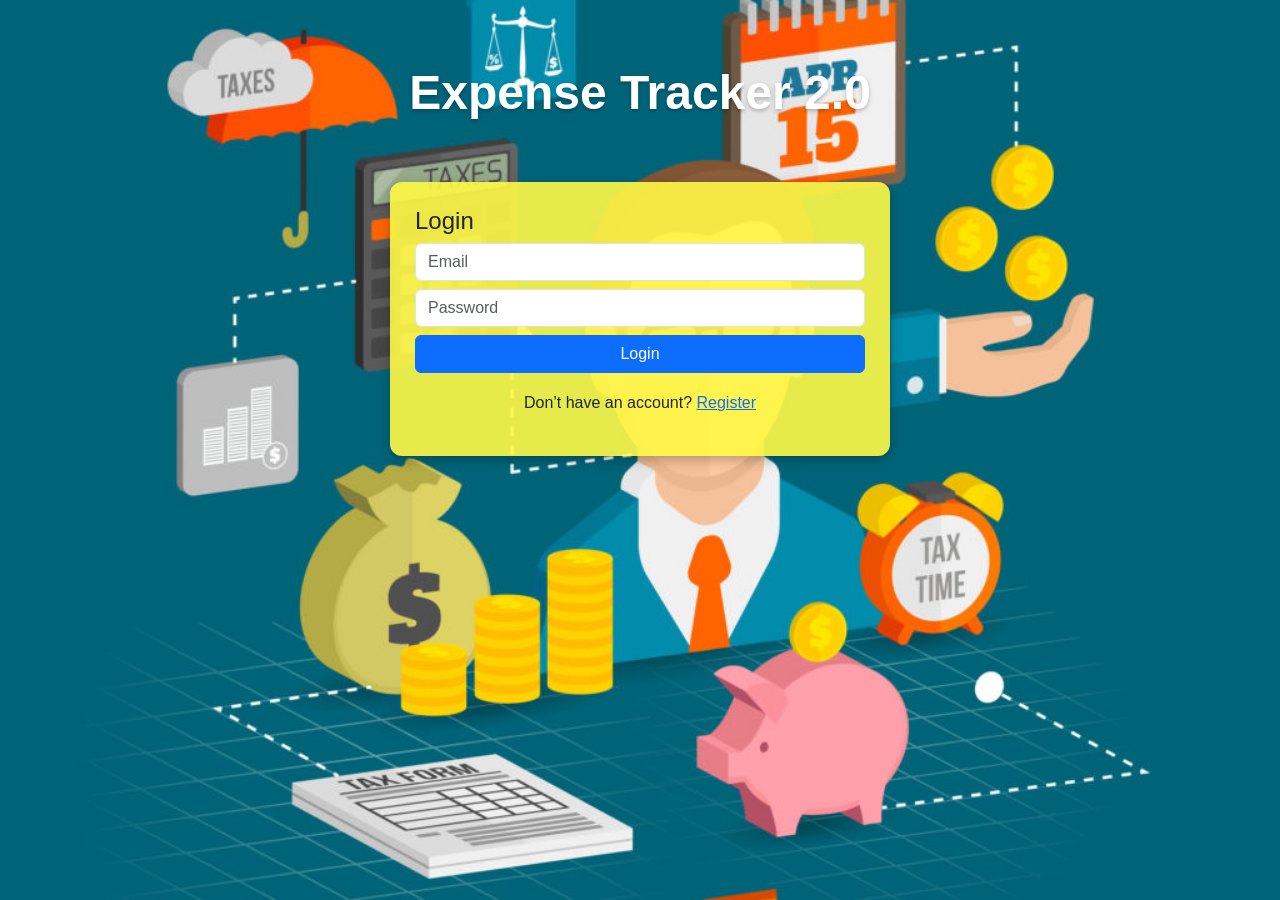
<file: Expense Tracker/index.html>
<!DOCTYPE html>
<html lang="en">
<head>
  <meta charset="UTF-8" />
  <meta name="viewport" content="width=device-width, initial-scale=1.0" />
  <title>Expense Tracker</title>
  <link href="https://cdn.jsdelivr.net/npm/bootstrap@5.3.0/dist/css/bootstrap.min.css" rel="stylesheet" />
  <link rel="stylesheet" href="style.css" />
</head>
<body>  
  <div class="container mt-4">
    <h1 class="text-center">Expense Tracker 2.0</h1>

    <!-- Login Form (default visible) -->
    <div id="loginSection" class="mb-4">
      <h4>Login</h4>
      <input type="email" id="loginEmail" class="form-control mb-2" placeholder="Email" />
      <input type="password" id="loginPassword" class="form-control mb-2" placeholder="Password" />
      <button class="btn btn-primary w-100" onclick="loginUser()">Login</button>
      <p class="mt-2 text-center">
        Don’t have an account?
        <a href="#" onclick="showRegister()">Register</a>
      </p>
    </div>

    <!-- Register Form (hidden initially) -->
    <div id="registerSection" class="mb-4" style="display: none;">
      <h4>Register</h4>
      <input type="text" id="regName" class="form-control mb-2" placeholder="Name" />
      <input type="email" id="regEmail" class="form-control mb-2" placeholder="Email" />
      <input type="password" id="regPassword" class="form-control mb-2" placeholder="Password" />
      <button class="btn btn-success w-100" onclick="registerUser()">Register</button>
      <p class="mt-2 text-center">
        Already have an account?
        <a href="#" onclick="showLogin()">Login</a>
      </p>
    </div>   
  <script src="script.js"></script>
</body>
</html>
</file>
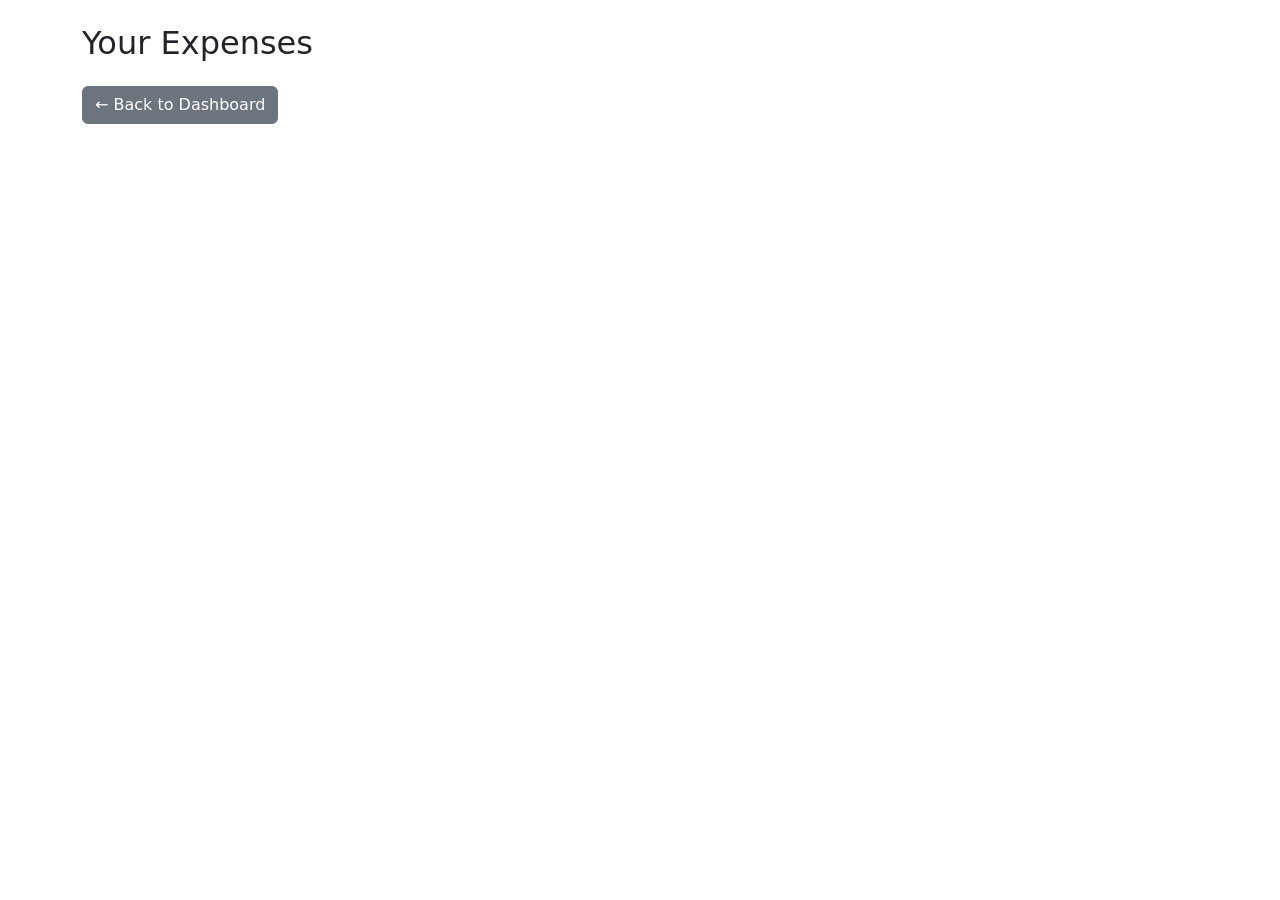
<file: Expense Tracker/Dashboard/all-expenses.html>
<!DOCTYPE html>
<html>
<head>
  <title>All Expenses</title>
  <link href="https://cdn.jsdelivr.net/npm/bootstrap@5.3.2/dist/css/bootstrap.min.css" rel="stylesheet">
</head>
<body>
  <div class="container mt-4">
    <h2>Your Expenses</h2>
    <div id="expenses"></div>
    <button class="btn btn-secondary mt-3" onclick="goBack()">← Back to Dashboard</button>
  </div>

  <script>
    const user = JSON.parse(localStorage.getItem("loggedInUser"));
    const expenses = JSON.parse(localStorage.getItem("expenses")) || [];
    const userExpenses = expenses.filter(e => e.userEmail === user.email);

    const list = document.getElementById("expenses");
    list.innerHTML = "";

    userExpenses.forEach((e, i) => {
      list.innerHTML += `
        <div class="card mb-2">
          <div class="card-body">
            <strong>${e.title}</strong> - ${e.amount} ${e.currency} (${e.category})
          </div>
        </div>
      `;
    });
  </script>

  <script src="script.js"></script>
</body>
</html>
</file>
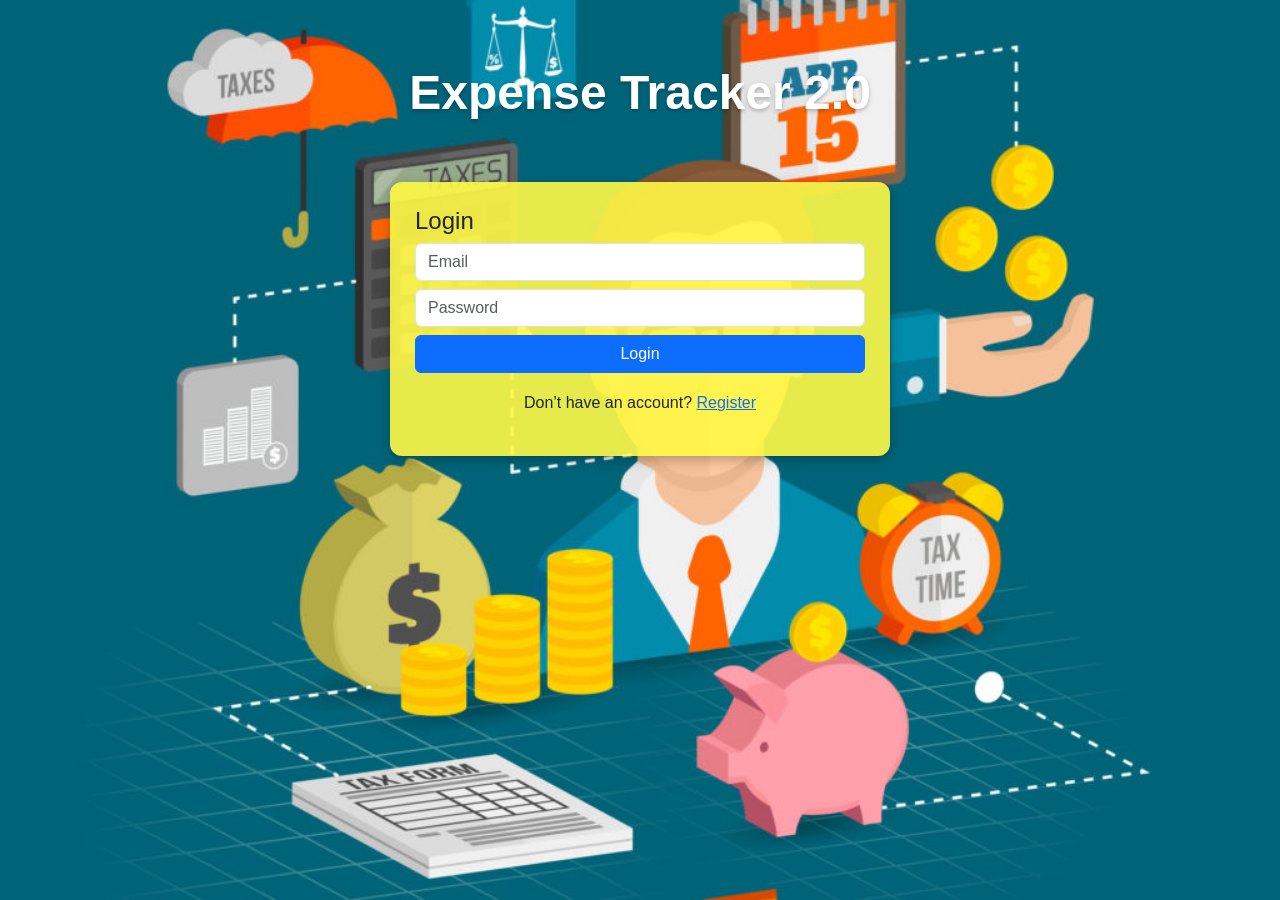
<file: Expense Tracker/Dashboard/overview.html>
<!DOCTYPE html>
<html lang="en">
<head>
  <meta charset="UTF-8" />
  <meta name="viewport" content="width=device-width, initial-scale=1.0" />
  <title>Overview</title>
  <link rel="stylesheet" href="style.css" />
</head>
<link href="https://cdn.jsdelivr.net/npm/bootstrap@5.3.2/dist/css/bootstrap.min.css" rel="stylesheet">
<body>
  <img src="overview.png" alt="Logo" img/>
  <!-- Hamburger Icon -->
  <div id="menuToggle" onclick="toggleSidebar()">☰</div>

  <!-- Sidebar Menu -->
  <div id="sidebarMenu" class="sidebar">
    <h2>Dashboard</h2>
    <ul>
      <li onclick="goToOverview()">🏠 Overview</li>
      <li onclick="goToAllExpenses()">📄 Transactions</li>
      <li onclick="showExpenseForm()">➕ Add Expense</li>
      <li onclick="logoutUser()">🔓 Logout</li>
    </ul>
  </div>

  <!-- Main Content -->
  <div class="main">
    <h1>Welcome back, <span id="userName">Max</span>!</h1>
    <div class="overview-cards">
      <div class="card"><h3>Total Expenses</h3><p id="totalExpenses">₵0</p></div>
      <div class="card"><h3>Most Used Category</h3><p id="topCategory">—</p></div>
      <div class="card"><h3>Latest Expense</h3><p id="latestExpense">—</p></div>
    </div>
    <div id="chartContainer"></div>
  </div>
  

  <!-- Link JS at the very end -->
  <script src="script.js"></script>
  <!-- Expense Section (hidden until triggered) -->
<div id="expenseSection" class="mb-4" style="display: none;">
  <div class="d-flex justify-content-between align-items-center mb-3">
    <h4>Add Expense</h4>
    <button class="btn btn-info" onclick="goToAllExpenses()">View All Expenses</button>
  </div>

  <input type="text" id="title" class="form-control mb-2" placeholder="Title" />
  <input type="number" id="amount" class="form-control mb-2" placeholder="Amount" />
  <select id="category" class="form-select mb-2">
    <option value="Groceries">Groceries</option>
    <option value="Transport">Transport</option>
    <option value="Utilities">Utilities</option>
    <option value="Entertainment">Entertainment</option>
    <option value="Housing">Housing</option>
    <option value="Healthcare">Healthcare</option>
    <option value="Insurance">Insurance</option>
    <option value="Debt payments">Debt payments</option>
    <option value="Savings">Savings</option>
    <option value="Personal spending">Personal spending</option>
    <option value="Other">Other</option>
  </select>
  <input type="date" id="date" class="form-control mb-2" />

  <select id="currency" class="form-select mb-2">
    <option value="USD">USD ($)</option>
    <option value="EUR">EUR (€)</option>
    <option value="GBP">GBP (£)</option>
    <option value="GHS">GHS (₵)</option>
    <option value="JPY">JPY (¥)</option>
    <option value="INR">INR (₹)</option>
    <option value="AUD">AUD (A$)</option>
    <option value="CAD">CAD (C$)</option>
    <option value="CHF">CHF (Fr.)</option>
    <option value="CNY">CNY (¥)</option>
    <option value="SEK">SEK (kr)</option>
    <option value="NZD">NZD (NZ$)</option>
    <option value="MXN">MXN (Mex$)</option>
    <option value="SGD">SGD (S$)</option>
    <option value="HKD">HKD (HK$)</option>
    <option value="Other">other</option>
    
  </select>

  <button class="btn btn-warning w-100" onclick="addExpense()">Add Expense</button>
  <button class="btn btn-danger w-100 mt-2" onclick="logoutUser()">Logout</button>
</div>

<!-- Latest Expense (only shows the most recent one) -->
<div id="latestExpense" class="mt-4"></div>
</body>
</html>
</file>
<file: Expense Tracker/style.css>
/* Full-page background image */
html, body {
  height: 100%;
  margin: 0;
}

body {
  background-image: url('login.jpg'); /* corrected filename */
  background-size: cover;
  background-position: center;
  background-repeat: no-repeat;
  font-family: 'Segoe UI', sans-serif;
  display: flex;
  flex-direction: column;
  align-items: center;
}

/* Page title */
h1 {
  font-size: 48px; /* try 56px or 64px for larger screens */
  color: #FFF;
  font-weight: bold;
  text-align: center;
  margin-top: 40px;
  text-shadow: 0 2px 4px rgba(0, 0, 0, 0.25);
}

/* Login box */
#loginSection {
  background-color: rgba(255, 249, 69, 0.9);
  padding: 25px;
  border-radius: 12px;
  max-width: 500px;
  margin: 60px auto;
  box-shadow: 0 4px 12px rgba(0, 0, 0, 0.25);
}

/* Register section styling */
#registerSection {
  background-color: rgba(230, 78, 124, 0.677);
  padding: 25px;
  border-radius: 12px;
  max-width: 500px;
  margin: 40px auto;
  box-shadow: 0 4px 12px rgba(0, 0, 0, 0.15);
}

/* Expense section layout */
#expenseSection {
  background-color: rgba(255, 255, 255, 0.95);
  padding: 25px;
  border-radius: 12px;
  max-width: 700px;
  margin: 40px auto;
  box-shadow: 0 4px 12px rgba(0, 0, 0, 0.15);
}

/* Expense cards */
.card {
  border: 1px solid #dee2e6;
  border-radius: 8px;
  transition: transform 0.2s ease, box-shadow 0.2s ease;
}

.card:hover {
  transform: translateY(-4px);
  box-shadow: 0 6px 14px rgba(0,0,0,0.2);
}

/* Input fields */
input, select {
  border-radius: 6px;
  border: 1px solid #ccc;
  padding: 10px;
  transition: border-color 0.2s ease;
}

input:focus, select:focus {
  border-color: #007bff;
  outline: none;
}

/* Buttons */
button {
  margin-bottom: 10px;
  border-radius: 6px;
  transition: background-color 0.2s ease, transform 0.2s ease;
}

button:hover {
  transform: translateY(-2px);
}

/* Responsive adjustments */
@media (max-width: 768px) {
  h1 {
    font-size: 36px;
  }

  #loginSection, #registerSection, #expenseSection {
    margin: 20px auto;
    max-width: 90%;
  }
}
</file>
<file: Expense Tracker/Dashboard/style.css>
/* Overview Cards Layout */
.overview-cards {
  display: flex;
  flex-wrap: wrap;
  gap: 20px;
  margin-top: 20px;
}

/* Individual Card Styling */
.card {
  background-color: #f8f9fa;
  padding: 20px;
  border-radius: 8px;
  flex: 1 1 250px;
  box-shadow: 0 2px 5px rgba(0,0,0,0.1);
  transition: transform 0.2s ease, box-shadow 0.2s ease;
}

.card:hover {
  transform: translateY(-5px);
  box-shadow: 0 4px 10px rgba(0,0,0,0.15);
}

/* Chart Container */
#chartContainer {
  margin-top: 40px;
}

/* Hamburger Icon */
#menuToggle {
  font-size: 28px;
  cursor: pointer;
  position: fixed;
  top: 20px;
  left: 20px;
  z-index: 1000;
  background-color: #343a40;
  color: white;
  padding: 10px 15px;
  border-radius: 5px;
  box-shadow: 0 2px 5px rgba(0,0,0,0.2);
  transition: background-color 0.2s ease;
}

#menuToggle:hover {
  background-color: #495057;
}

/* Sidebar Menu */
.sidebar {
  position: fixed;
  top: 0;
  left: 0;
  width: 220px;
  height: 100%;
  background-color: #343a40;
  color: white;
  padding: 20px;
  transform: translateX(-100%); /* hidden by default */
  transition: transform 0.3s ease;
  z-index: 999;
}

.sidebar.show {
  transform: translateX(0); /* slides in */
}

/* Sidebar List */
.sidebar ul {
  list-style: none;
  padding: 0;
  margin-top: 30px;
}

.sidebar ul li {
  margin: 15px 0;
  cursor: pointer;
  padding: 10px;
  border-radius: 4px;
  transition: background-color 0.2s ease;
}

.sidebar ul li:hover {
  background-color: #495057;
}

/* Main Content Area */
.main {
  margin-left: 40px;
  padding: 20px;
}

/* Responsive Adjustments */
@media (max-width: 768px) {
  .overview-cards {
    flex-direction: column;
  }

  .main {
    margin-left: 0;
    padding-top: 80px;
  }

  #menuToggle {
    top: 10px;
    left: 10px;
  }
}
</file>
